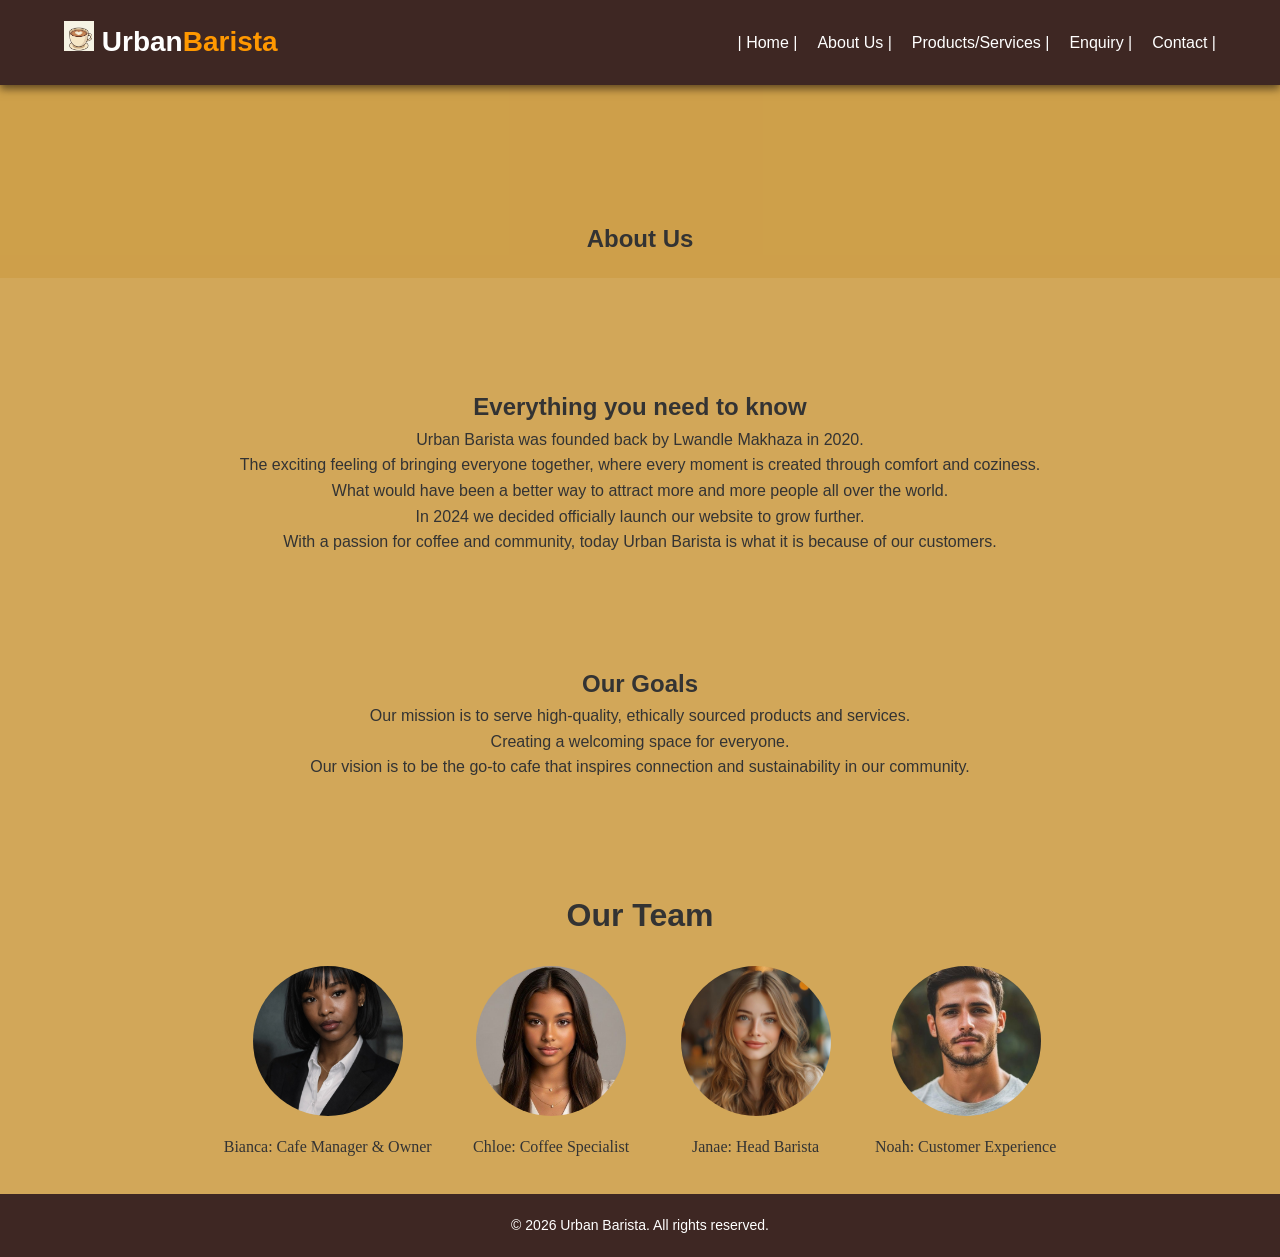
<file: about.html>
<!DOCTYPE html>
<html lang ="en">
<head>
    <meta charset="UTF-8"> <!-- Defines character encoding -->
    <title> About Us - Urban Barista</title>
    <link rel="stylesheet" href="css/style.css"> <!-- Links to external CSS file -->
</head>
<body>

<!-- This connects this html to javascript -->
<script src="javascript/main.js"></script>

  <!-- The opening of every page -->
  <header>
    <nav>
      <div class ="logo">
        <img src="images/CoffeeMug.JPG.jpg"  width="30" height="30">
        Urban<span>Barista</span>
      </div>
      <ul>
      <!-- Each link goes to a different page of the site -->
      <a href="index.html">| Home | </a>
      <a href="about.html"> About Us | </a> 
      <a href="services.html"> Products/Services | </a>
      <a href="enquiry.html"> Enquiry | </a>
      <a href="contact.html"> Contact | </a> 
    </ul>
    </nav>
  </header>

  <!-- About Us Selection-->
   <section class="about-heading">
  <!-- Main heading -->
    <h1>About Us</h1>
   </section>

 <!-- Paragraph describing company history and mission -->
    <h2 align="center">Everything you need to know</h2>  
     <p align="center">
      Urban Barista was founded back by Lwandle Makhaza in 2020.</br>
      The exciting feeling of bringing everyone together, where every moment is created through comfort and coziness.</br>
      What would have been a better way to attract more and more people all over the world.</br>
      In 2024 we decided officially launch our website to grow further.</br> 
      With a passion for coffee and community, today Urban Barista is what it is because of our customers.</br>

      <h2 align="center"> Our Goals</h2>
      <p align="center">
      Our mission is to serve high-quality, ethically sourced products and services.</br>
      Creating a welcoming space for everyone.</br>
      Our vision is to be the go-to cafe that inspires connection and sustainability in our community.</br>
      </p> 

    <!--The Team Section-->
   <div style="text-align:center; margin:20px;">
   <h1> Our Team </h1> 

  <!-- Person 1 -->
  <div style="display:inline-block; margin:15px;">
  <img src="images/CafeManager.jpg" alt="Team Member 1" 
       style="width:150px; height:150px; border-radius:50%; object-fit:cover; margin:10px;">
      <p style="font-family:Georgia; font-size:16px">Bianca: Cafe Manager & Owner</p> 
  </div>

  <!-- Person 2 -->
   <div  style="display:inline-block; margin:15px;">
   <img src="images/Coffee Specialist.jpg" alt="Team Member 2" 
       style="width:150px; height:150px; border-radius:50%; object-fit:cover; margin:10px;">
      <p style="font-family:Georgia; font-size:16px;">Chloe: Coffee Specialist</p>
    </div>

  <!-- Person 3 -->
   <div style="display:inline-block; margin:15px;">
   <img src="images/Head Barista.jpg" alt="Team Member 3" 
       style="width:150px; height:150px; border-radius:50%; object-fit:cover; margin:10px;">
      <p style="font-family:Georgia; font-size:16px;">Janae: Head Barista</p>
   </div>
 
<!-- Person 4 -->
<div style="display:inline-block; margin:15px;">
   <img src="images/Customer Experience.jpg" alt="Team Member 4" 
       style="width:150px; height:150px; border-radius:50%; object-fit:cover; margin:10px;">
      <p style="font-family:Georgia; font-size:16px;">Noah: Customer Experience</p>
   </div>
  </div> 
</section>

  <!--THE FOOTER-->
  <footer>
    <p>&copy; 2026 Urban Barista. All rights reserved.</p>
  </footer>
 </body> 
</html>
</file>
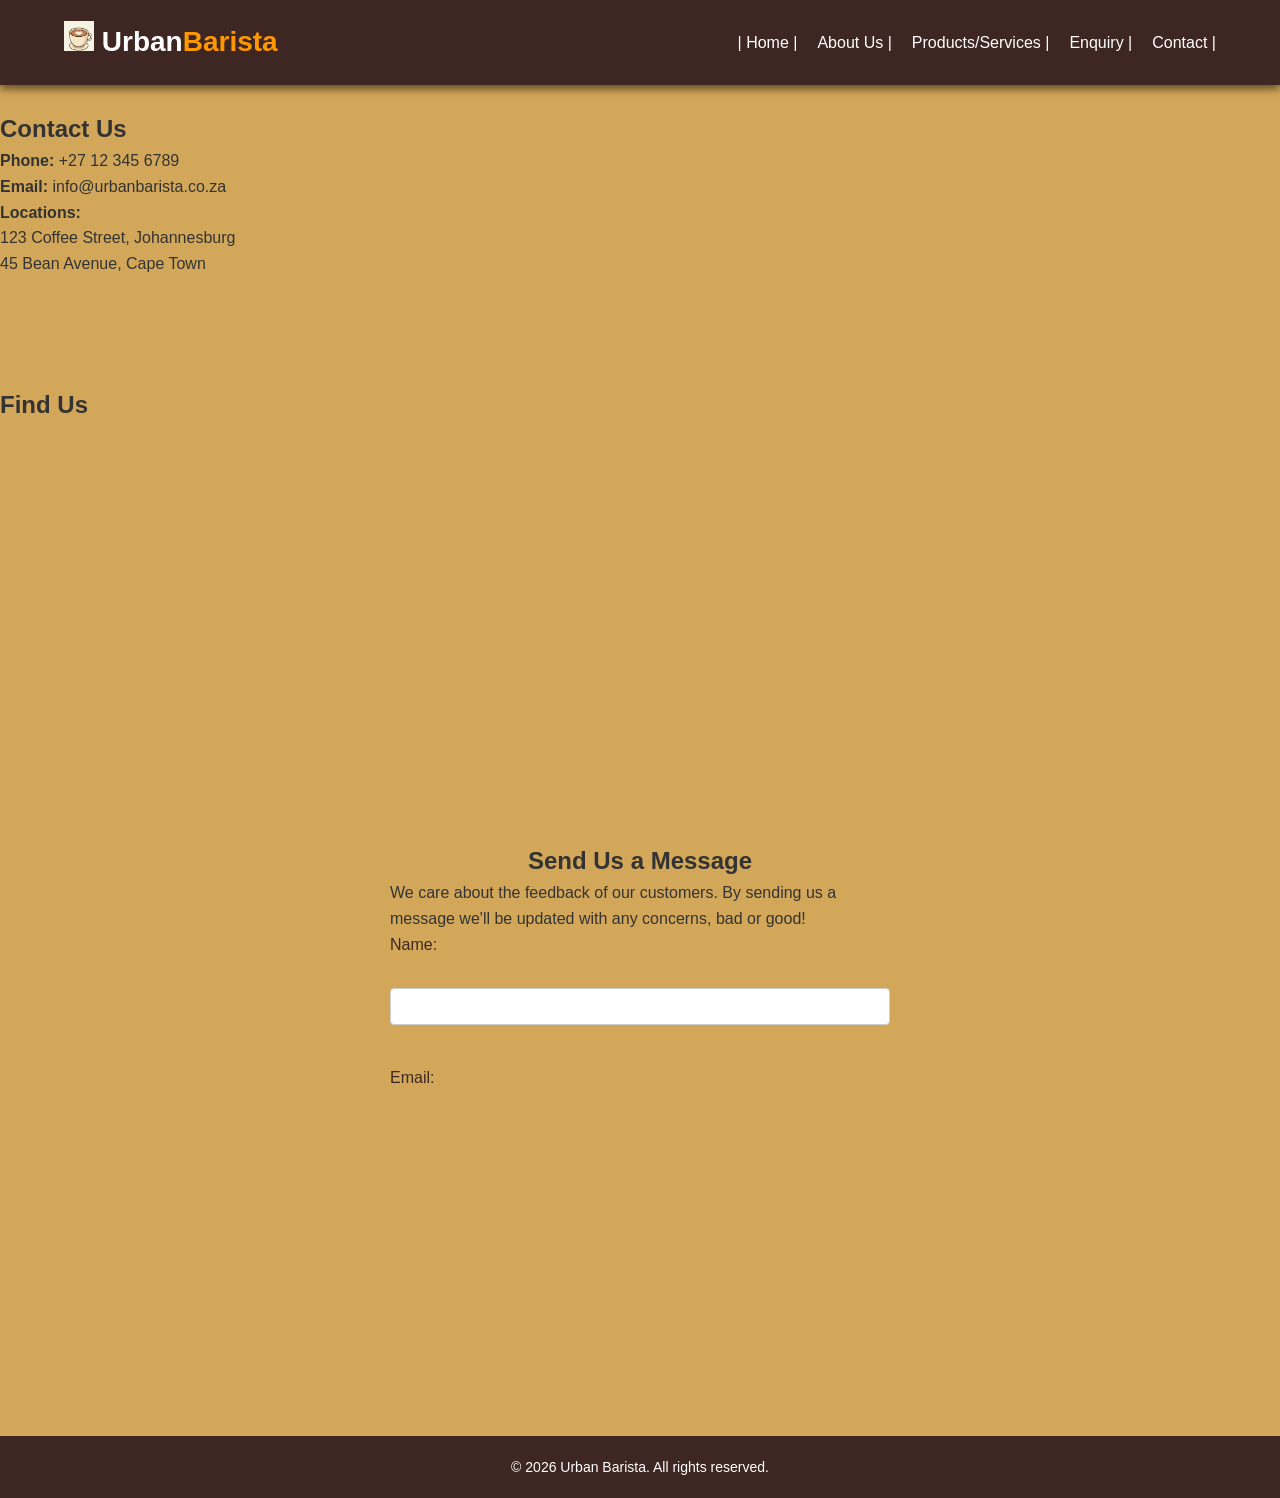
<file: contact.html>
<!DOCTYPE html>
<html lang="en">
<head>
  <meta charset="UTF-8"> <!-- Defines character encoding -->
  <title>Contact - Urban Barista</title>
  <link rel="stylesheet" href="css/style.css"> <!-- Links to external CSS file -->
</head>

<!-- This connects this html to javascript -->
<script src="javascript/main.js"></script>

<body>

  <!-- Header -->
  <!-- The opening of every page -->
   <header>
    <nav>
      <div class="logo">
        <img src="images/CoffeeMug.JPG.jpg"  width="30" height="30">
        Urban<span>Barista</span>
      </div>
      <ul>
        <a href="index.html">| Home | </a>
        <a href="about.html"> About Us | </a>
        <a href="services.html"> Products/Services | </a>
        <a href="enquiry.html"> Enquiry | </a>
        <a href="contact.html"> Contact | </a>
      </ul>
    </nav>
  </header>

  <!-- Contact Information -->
  <section class="contact-section">
    <h1>Contact Us</h1>
    <p><strong>Phone:</strong> +27 12 345 6789</p>
    <p><strong>Email:</strong> info@urbanbarista.co.za</p>
    <p><strong>Locations:</strong></p>
    <ul>
      <li>123 Coffee Street, Johannesburg</li>
      <li>45 Bean Avenue, Cape Town</li>
    </ul>
  </section>

  <!-- Map Section -->
  <section class="map">
    <h2>Find Us</h2>
    <!-- Example Google Maps for Johannesburg -->
    <iframe src="https://www.google.com/maps/embed?...JohannesburgLocation..." 
            width="400" height="300" style="border:0;" allowfullscreen></iframe>

     <!-- Embedded Google Maps for Cape Town -->        
    <iframe src="https://www.google.com/maps/embed?...CapeTownLocation..." 
            width="400" height="300" style="border:0;" allowfullscreen></iframe>
  </section>

  <!-- Contact Form Section -->
  <section class="contact-form">
    <h2 align="center">Send Us a Message</h2>
    <!-- Form sends data to submit_form.php using POST method -->
    <form action="submit_form.php" method="post">

      <!-- Making it known that the customers are seen, by including an opening -->
      <p>We care about the feedback of our customers.
        By sending us a message we'll be updated with any concerns, bad or good!
      </p>

      <!-- Name field -->
      <label for="name">Name:</label><br>
      <input type="text" id="name" name="name" required><br><br>

       <!-- Email field -->
      <label for="email">Email:</label><br>
      <input type="email" id="email" name="email" required><br><br>

      <!-- Message field -->
      <label for="message">Message:</label><br>
      <textarea id="message" name="message" rows="5" required></textarea><br><br>

       <!-- Submit button -->
      <button type="submit">Send</button>
    </form>
  </section>

  <!-- FOOTER -->
   <footer>
    <p>&copy; 2026 Urban Barista. All rights reserved.</p>
  </footer>
</body>
</html>
</file>
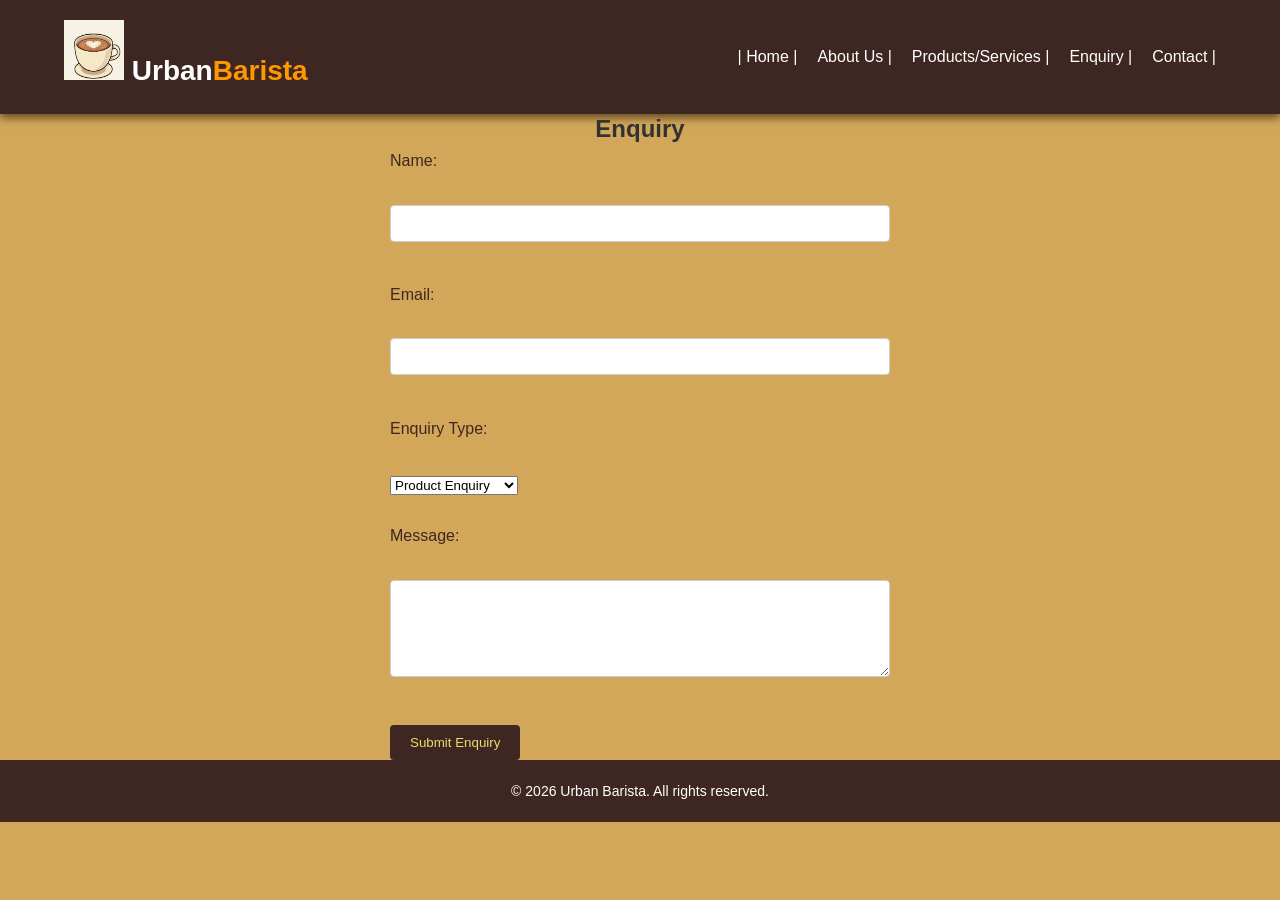
<file: enquiry.html>
<!DOCTYPE html>
<html lang="en"> <!-- Sets the language of the page to English -->
<head>
  <meta charset="UTF-8"> <!-- Defines character encoding -->
  <title>Enquiry - Urban Barista</title>
  <link rel="stylesheet" href="css/style.css"> <!-- Links to external CSS file -->
</head>

<!-- This connects this html to javascript -->
<script src="javascript/main.js"></script>

<body>

  <!-- HEADER -->
  <!-- The opening of every page --> 
  <header>
  <nav>
    <div class="logo">
        <img src="images/CoffeeMug.JPG.jpg"  width="60" height="60">
        Urban<span>Barista</span>
    </div>
    <ul>
      <!-- Each link goes to a different page of the site -->
      <a href="index.html">| Home | </a> 
      <a href="about.html"> About Us | </a> 
      <a href="services.html"> Products/Services | </a> 
      <a href="enquiry.html"> Enquiry | </a> 
      <a href="contact.html"> Contact | </a>   
    </ul>
  </nav>
</header>

  <!-- Enquiry Form Section -->
  <section class="enquiry">
     <!-- Heading for the form -->
    <h1 align="center">Enquiry</h1>

    <form action="submit_enquiry.php" method="post">

       <!-- Name field -->
      <label for="name">Name:</label><br>
      <input type="text" id="name" name="name" required><br><br>

      <!-- Email field -->
      <label for="email">Email:</label><br>
      <input type="email" id="email" name="email" required><br><br>

      <!-- Dropdown menu for enquiry type -->
      <label for="enquiry-type">Enquiry Type:</label><br>
      <select id="enquiry-type" name="enquiry-type" required>
        <option value="product">Product Enquiry</option>
        <option value="service">Service Enquiry</option>
        <!-- Extra options for NPO version -->
        <option value="volunteer">Volunteer Enquiry</option>
        <option value="sponsor">Sponsor Enquiry</option>
      </select><br><br>

       <!-- Message text area -->
      <label for="message">Message:</label><br>
      <textarea id="message" name="message" rows="5" required></textarea><br><br>

       <!-- Submit button -->
      <button type="submit">Submit Enquiry</button>
    </form>
  </section>

  <!-- FOOTER -->
  <footer>
    <p>&copy; 2026 Urban Barista. All rights reserved.</p>
  </footer>
  </body>
</html>
</file>
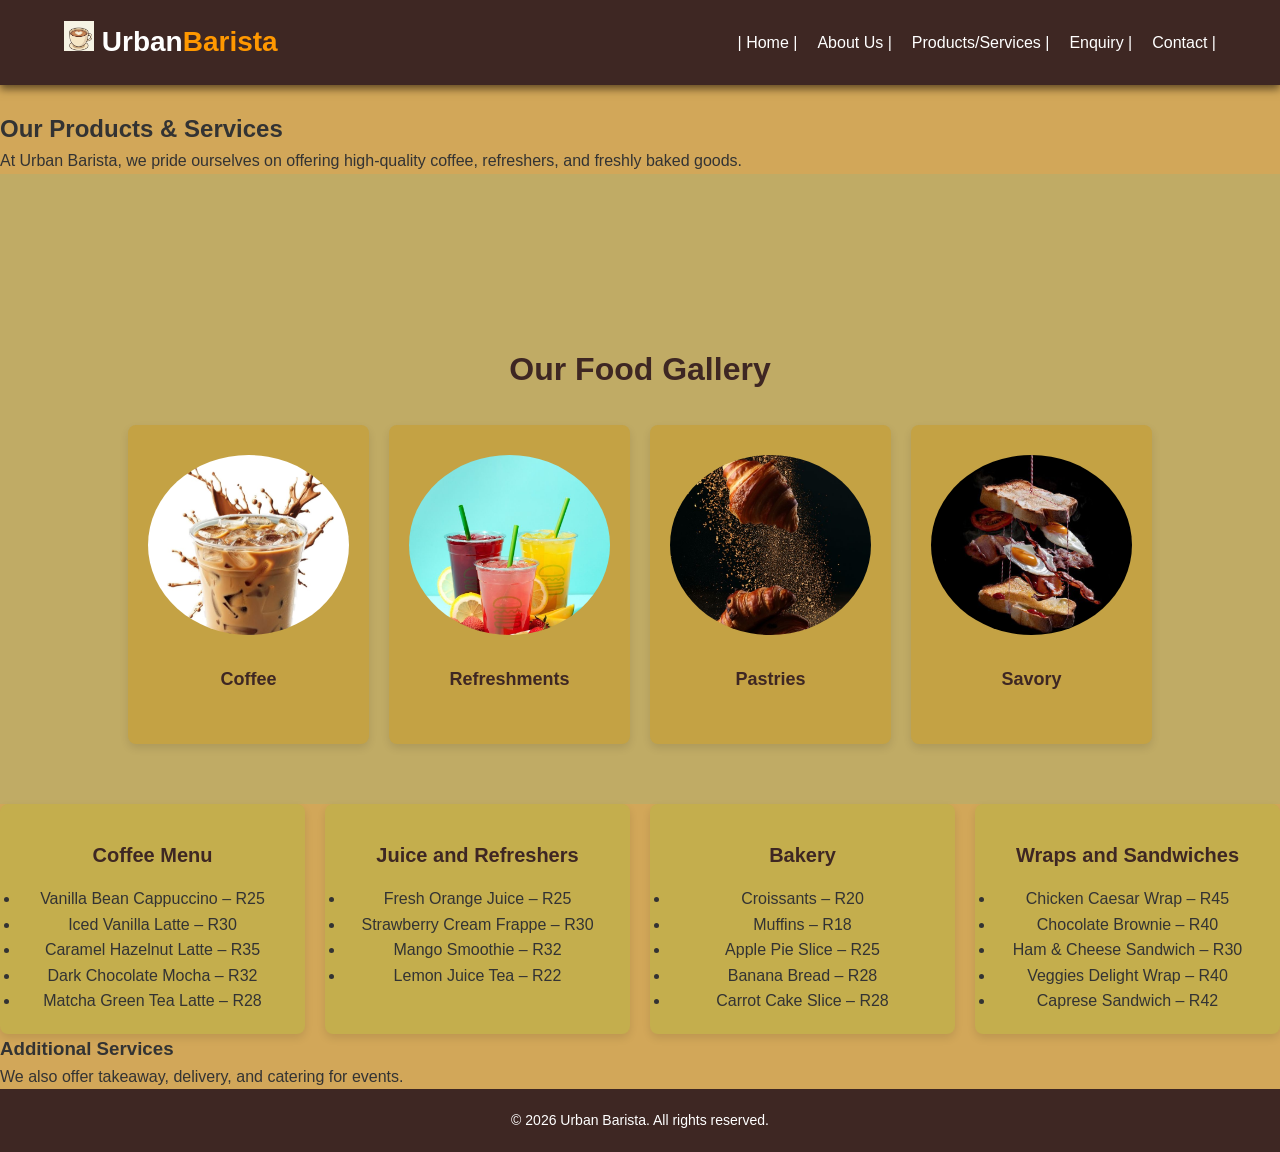
<file: services.html>
<!DOCTYPE html>
<html lang="en">
<head>
  <meta charset="UTF-8">
  <title>Services - Urban Barista</title>
  <link rel="stylesheet" href="css/style.css"> <!-- Links to external CSS file -->
</head>

<!-- This connects this html to javascript -->
<script src="javascript/main.js"></script>

<body>

  <!-- Header -->
  <!-- The opening of every page -->
  <header>
    <nav>
      <div class="logo">
        <img src="images/CoffeeMug.JPG.jpg" width="30" height="30">
        Urban<span>Barista</span>
      </div>
      <ul>
        <a href="index.html">| Home | </a>
        <a href="about.html"> About Us | </a>
        <a href="services.html"> Products/Services | </a>
        <a href="enquiry.html"> Enquiry | </a>
        <a href="contact.html"> Contact | </a>
      </ul>
    </nav>
  </header>

  <!-- Services Section -->
  <section class="services-section">
    <h2>Our Products & Services</h2>
    <p>At Urban Barista, we pride ourselves on offering high-quality coffee, refreshers, and freshly baked goods.</p>

   <!-- Food Gallery Section -->
<section class="gallery">
  <h2>Our Food Gallery</h2>
  <div class="grid">
    <div class="card">
      <img src="images/coffeemenu.jfif" alt="Vanilla Cappuccino">
      <h3>Coffee</h3>
    </div>
    <div class="card">
      <img src="images/Refreshments.jfif" alt="Refreshments">
      <h3>Refreshments</h3>
    </div>
    <div class="card">
      <img src="images/food photography.jfif" alt="Sweets">
      <h3>Pastries</h3>
    </div>
    <div class="card">
      <img src="images/Savory.jfif" alt="Savory">
      <h3>Savory</h3>
    </div>
  </div>
</section>
 
    <!-- Menu -->
    <!-- Services Grid -->
    <div class="grid">
      <div class="card">
        <h3>Coffee Menu</h3>
        <ul>
          <li>Vanilla Bean Cappuccino – R25</li>
          <li>Iced Vanilla Latte – R30</li>
          <li>Caramel Hazelnut Latte – R35</li>
          <li>Dark Chocolate Mocha – R32</li>
          <li>Matcha Green Tea Latte – R28</li>
        </ul>
      </div>

      <div class="card">
        <h3>Juice and Refreshers</h3>
        <ul>
          <li>Fresh Orange Juice – R25</li>
          <li>Strawberry Cream Frappe – R30</li>
          <li>Mango Smoothie – R32</li>
          <li>Lemon Juice Tea – R22</li>
        </ul>
      </div>

      <div class="card">
        <h3>Bakery</h3>
        <ul>
          <li>Croissants – R20</li>
          <li>Muffins – R18</li>
          <li>Apple Pie Slice – R25</li>
          <li>Banana Bread – R28</li>
          <li>Carrot Cake Slice – R28</li>
        </ul>
      </div>

      <div class="card">
        <h3>Wraps and Sandwiches</h3>
        <ul>
          <li>Chicken Caesar Wrap – R45</li>
          <li>Chocolate Brownie – R40</li>
          <li>Ham & Cheese Sandwich – R30</li>
          <li>Veggies Delight Wrap – R40</li>
          <li>Caprese Sandwich – R42</li>
        </ul>
      </div>
    </div>

    <!-- Additional Services -->
    <h3>Additional Services</h3>
    <p>We also offer takeaway, delivery, and catering for events.</p>
  </section>

  <!-- Footer -->
  <footer>
    <p>&copy; 2026 Urban Barista. All rights reserved.</p>
  </footer>
</body>
</html>
</file>
<file: css/style.css>
/*========================================
THE BASE OF ALL STYLES FOR EVERY SECTION
==========================================*/
* { margin: 0; padding: 0; box-sizing: border-box; }
body {
  font-family: 'Poppins', sans-serif;
  font-size: 16px;
  line-height: 1.6;
  color: #333;
  background-color: #ce9f49e8;
}

/*=================================
FOR THE HEADER & NAVIGATOR
===================================*/
header {
  background-color: #3e2723;
  color: #fff;
  padding: 20px 0;
  position: fixed;
  top: 0; width: 100%;
  box-shadow: 0 4px 8px rgba(65, 49, 22, 0.767);
}
nav {
  display: flex; justify-content: space-between; align-items: center;
  width: 90%; margin: auto;
}
.logo { font-size: 28px; font-weight: 600; }
.logo span { color: #ff9800; }
nav ul { list-style: none; display: flex; 
gap: 20px; transition: all 0.3s ease
};

nav ul { margin: 0 20px; }
nav ul a {
  color: #fff; text-decoration: none; font-weight: 500;
}
nav ul a:hover { color: #ff9800; }

nav ul a {
  color: #fff;
  text-decoration: none;
  font-weight: 500;
  position: relative;
  transition: color 0.3s ease;
}

/*------Hover underline animation------*/
nav ul a::after {
  content: '';
  position: absolute;
  left: 0;
  bottom: -5px;
  width: 0%;
  height: 2px;
  background: #ff9800;
  transition: width 0.3s ease;
}

nav ul a:hover {
  color: #ff9800;
}

nav ul a:hover::after {
  width: 100%;
}

/*------Mobile menu toggle------*/
.menu-toggle {
  display: none;
  flex-direction: column;
  cursor: pointer;
}

.menu-toggle span {
  height: 3px;
  width: 25px;
  background: #fff;
  margin: 4px 0;
  transition: 0.4s;
}

.menu-toggle.active span:nth-child(1) {
  transform: rotate(45deg) translate(5px, 5px);
}
.menu-toggle.active span:nth-child(2) {
  opacity: 0;
}
.menu-toggle.active span:nth-child(3) {
  transform: rotate(-45deg) translate(5px, -5px);
}

/*------Dropdown animation------*/
@media (max-width: 768px) {
  .menu-toggle { display: flex; }
  nav ul {
    display: none;
    flex-direction: column;
    background: #3e2723;
    position: absolute;
    top: 80px;
    right: 0;
    width: 200px;
    padding: 20px;
    border-radius: 8px;
    animation: slideDown 0.5s ease forwards;
  }
  nav ul.active { display: flex; }
}

/*======================
    THE HERO SECTION
========================*/
.hero-section {
  display: flex; justify-content: space-between; align-items: center;
  padding: 120px 10% 80px;
  background: url('images/coffee-bg.jpg') no-repeat center center/cover;
  min-height: 100vh;
}
.hero-details .title { 
  font-family: 'Montserrat', sans-serif;
  font-size: 8rem;
  color: #3d2b0bda;
  letter-spacing: 2px;
  text-transform: uppercase;
}
.hero-details .title {
  animation: fadeInDown 1.5s ease forwards;
}

.hero-details .subtitle { font-size: 4rem; color: #8b5f1c; margin: 10px 0; }
.hero-details .description { font-size: 2rem; color: #dac96e; margin-bottom: 20px; }
.hero-details .button {
  font-size:2rem; background: #ff9800; color: #2b2301; padding: 12px 25px;
  border-radius: 4px; text-decoration: none;
}
.hero-details .button:hover { background: #fff; color: #3e2723; }


/*================================
SERVICES & ABOUT (GRIP + CARDS)
==================================*/
.grid {
  display: grid;
  grid-template-columns: repeat(auto-fit, minmax(250px, 1fr));
  gap: 20px;
}
.card {
  background: #c4ae4d; border-radius: 8px;
  box-shadow: 0 4px 8px rgba(0,0,0,0.1);
  padding: 20px; text-align: center;
}
.card img { width: 100%; border-radius: 8px; }
.card h3 { margin: 15px 0; font-size: 20px; color: #3e2723; }
.card:hover {
  transform: translateY(-5px);
  box-shadow: 0 6px 12px rgba(0,0,0,0.15);
  transition: 0.3s ease;
}


/*=========================
THE STYLES FOR ABOUT PAGE
===========================*/
.about-heading {
  text-align: center;
  background-color: #ce9f49e8;
  padding: 20px 0 20px;
}

.about-heading h2 {
  text-align: center;  
  font-size: 2.5rem;
  color: #e7ca47;
  letter-spacing: 1px;
}

.about-section,
.about-heading {
  padding-top: 110px; /*Adjust if needed to*/
}

h1, h2 {
  margin-top: 110px;
}

header {
  position: fixed;
  top: 0;
  width: 100%;
  padding: 20px 0;
}

.card img {
  width: 150px;
  height: 150px;
  border-radius: 50%;
  object-fit: cover;
  margin: 10px auto;
  display: block;
  animation: bounce 3s infinite;
}

.card img {
  width: 150px;
  height: 150px;
  border-radius: 50%;
  object-fit: cover;
  margin: 10px auto;
  display: block;
  transition: transform 0.3s ease;
}

.card img:hover {
  animation: bounce 1s;
}

/*==========================
Style in Gallery FOR MENU
============================*/
.gallery {
  padding: 60px 10%;
  background-color: #c0ab65;
  text-align: center;
}

.gallery h2 {
  font-size: 2rem;
  color: #3e2723;
  margin-bottom: 30px;
}

.gallery .grid {
  display: grid;
  grid-template-columns: repeat(auto-fit, minmax(220px, 1fr));
  gap: 20px;
}

.gallery .card {
  background: #c4a244;
  border-radius: 8px;
  box-shadow: 0 4px 8px rgba(0,0,0,0.1);
  overflow: hidden;
  transition: transform 0.3s ease;
}

.gallery .card img {
  width: 100%;
  height: 180px;
  object-fit: cover;
}

.gallery .card h3 {
  padding: 15px;
  font-size: 18px;
  color: #3e2723;
}

.gallery .card:hover {
  transform: scale(1.05);
}

/*==============================
FOR FORMS (CONTACT AND ENQUIRY)
================================*/

form { max-width: 500px; margin: 0 auto; text-align: left; }
form label { display: block; margin-bottom: 5px; font-weight: 500; color: #3e2723; }
form input, form textarea {
  width: 100%; padding: 10px; margin-bottom: 15px;
  border: 1px solid #ccc; border-radius: 4px;
}
form button {
  background-color: #3e2723; color: #f0db64; border: none;
  padding: 10px 20px; border-radius: 4px; cursor: pointer;
}
form button:hover { background-color: #ff9800; }

.contact-section {
  animation: fadeUp 1.5s ease forwards;
  opacity: 0;
}

.contact-form {
  animation: zoomIn 1.2s ease forwards;
  opacity: 0;
}

form input:focus,
form textarea:focus {
  border-color: #ff9800;
  box-shadow: 0 0 8px rgba(255, 152, 0, 0.5);
  transition: 0.3s ease;
}


/*=========================
THE FOOTER ON EVERY PAGE
===========================*/
footer {
  background-color: #3e2723; color: #fff;
  text-align: center; padding: 20px; font-size: 14px;
}


/*======================
THE RESPONSIVE DESIGN
=========================*/
@media (max-width: 1024px) {
  .hero-section { flex-direction: column; text-align: center; }
}
@media (max-width: 768px) {
  nav ul { display: none; }
  nav ul.active { display: block; flex-direction: column; text-align: center; }
  .grid { grid-template-columns: 1fr; }
}
@media (max-width: 480px) {
  body { font-size: 14px; }
  h1, h2 { font-size: 24px; }
}

/*The bounce keyframes*/
@keyframes bounce {
  0%, 20%, 50%, 80%, 100% { transform: translateY(0); }
  40% { transform: translateY(-20px); }
  60% { transform: translateY(-10px); }
}

@keyframes fadeInDown {
  from { opacity: 0; transform: translateY(-30px); }
  to { opacity: 1; transform: translateY(0); }
}

@keyframes fadeUp {
  from {
    opacity: 0;
    transform: translateY(30px);
  }
  to {
    opacity: 1;
    transform: translateY(0);
  }
}
@keyframes zoomIn {
  from {
    opacity: 0;
    transform: scale(0.9);
  }
  to {
    opacity: 1;
    transform: scale(1);
  }
}
/*----The slide‑down animation----- */
@keyframes slideDown {
  from { opacity: 0; transform: translateY(-20px); }
  to { opacity: 1; transform: translateY(0); }
}
</file>
